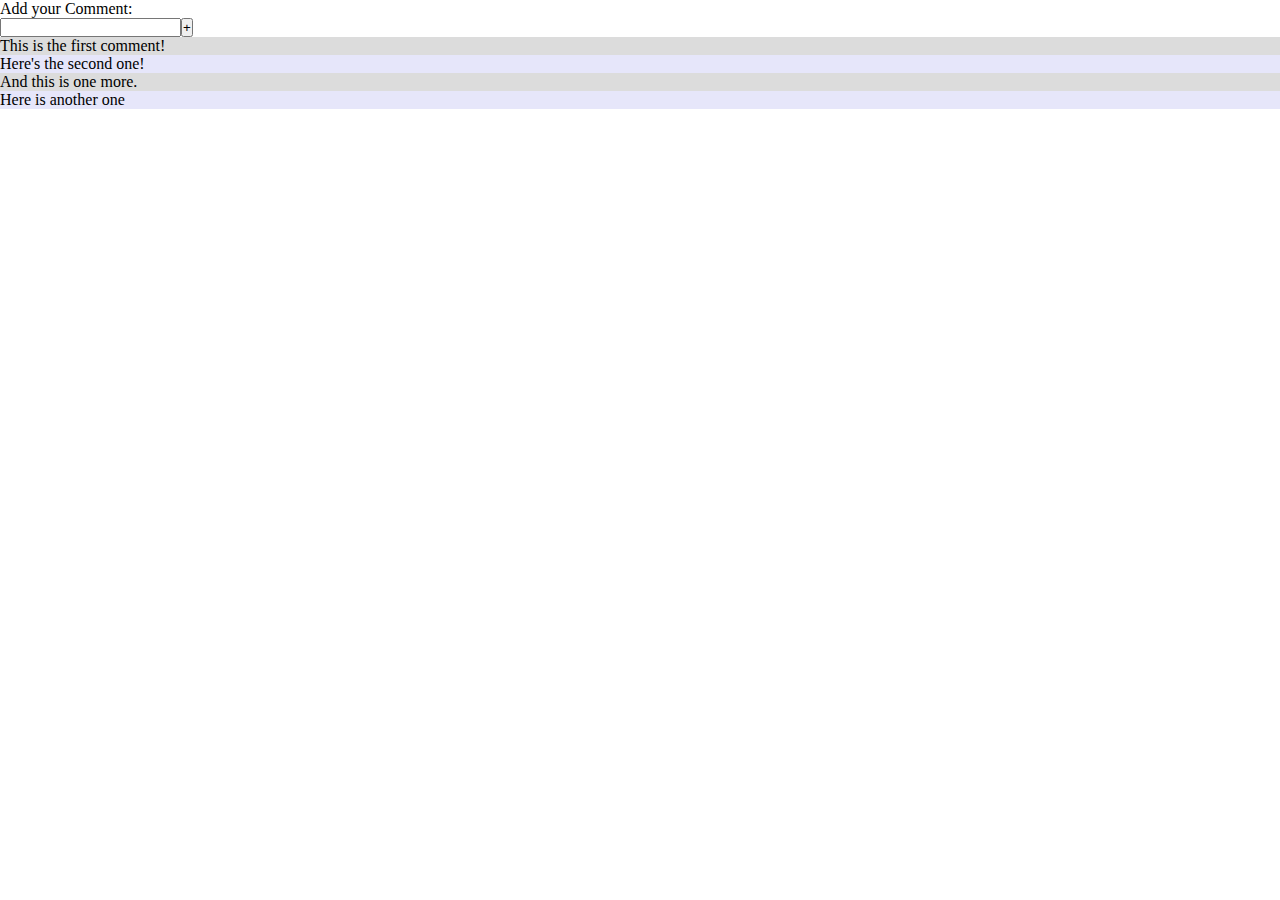
<file: Chapter4/Example1/index.html>
<!doctype html>
    <html>
    	<head>
			<title>A Simple App</title>
			<link href="style.css" rel="stylesheet" type="text/css"> 
		</head>
<body>
	<header>
	</header>
	<main>
	<!-- note that we use a dash here for our class name that contains
		multiple words, that's a CSS convention --> 
		<section class="comment-input">
			<p>Add your Comment:</p>
			<input type="text"><button>+</button>
		</section>

		<section class="comments">
			<p>This is the first comment!</p>
			<p>Here's the second one!</p>
			<p>And this is one more.</p>
			<p>Here is another one</p>
		</section>
	</main>

	<footer>
		
	</footer>
	
	<!--
		We chose to place the <script> tags in the body element instead
		of the head for a technical reason: the browser displays the page
		in a top-down fashion, creating the DOM elements as it comes 
		across them in th HTML document. By placing <script> tags at the
		end, the Javascript files will be one of the last things the page
		loads. Because JavaScript files are often very large and take
		a bit of time to load, we like to do that last so that the user will
		get visual feedback from the other elements as fast as possible.
	-->
	<script src="http://code.jquery.com/jquery-2.0.3.min.js"></script>
	<script src="app.js"></script> </body>

</html>
</file>
<file: Chapter4/Example1/style.css>
* {
	margin:0;
	padding:0;
}

.comments p:nth-child(even){
	background:lavender;
}

.comments p:nth-child(odd){
	background:gainsboro;
}
.comment_input span:hover{
	cursor:pointer;
}
</file>
